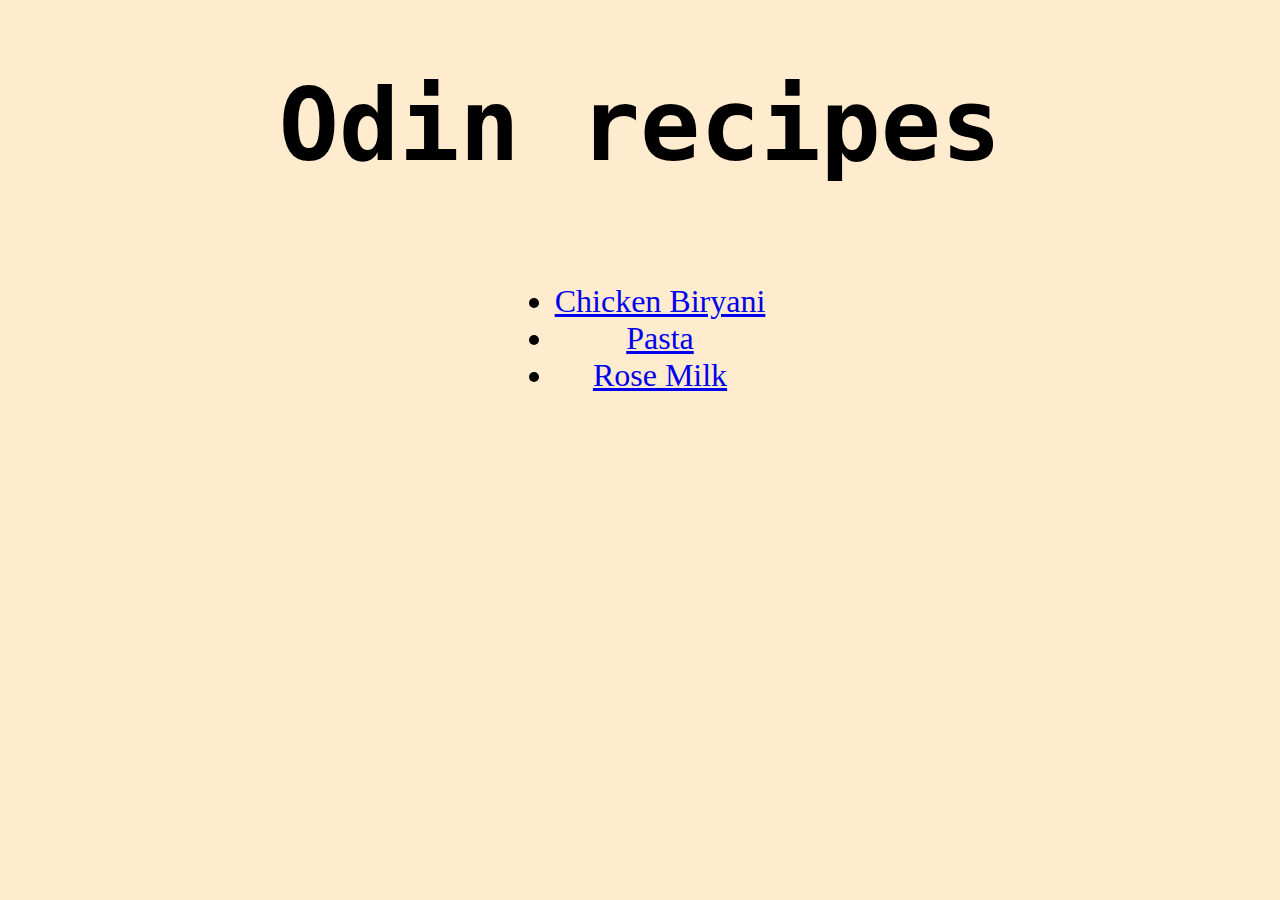
<file: index.html>
<!DOCTYPE html>
<html lang="en">
<head>
    <meta charset="UTF-8">
    <meta name="viewport" content="width=device-width, initial-scale=1.0">
    <title>Recipes</title>
    <link rel="stylesheet" href="styles/instyle.css">
</head>
<body>
    <h1>Odin recipes</h1>
    <div>
    <ul>
        <li><a href="recipes/Chicken_Biryani.html">Chicken Biryani</a></li>
        <li><a href="recipes/Pasta.html">Pasta</a></li>
        <li><a href="recipes/RoseMilk.html">Rose Milk</a></li>
    </ul>
    </div>
</body>
</html>
</file>
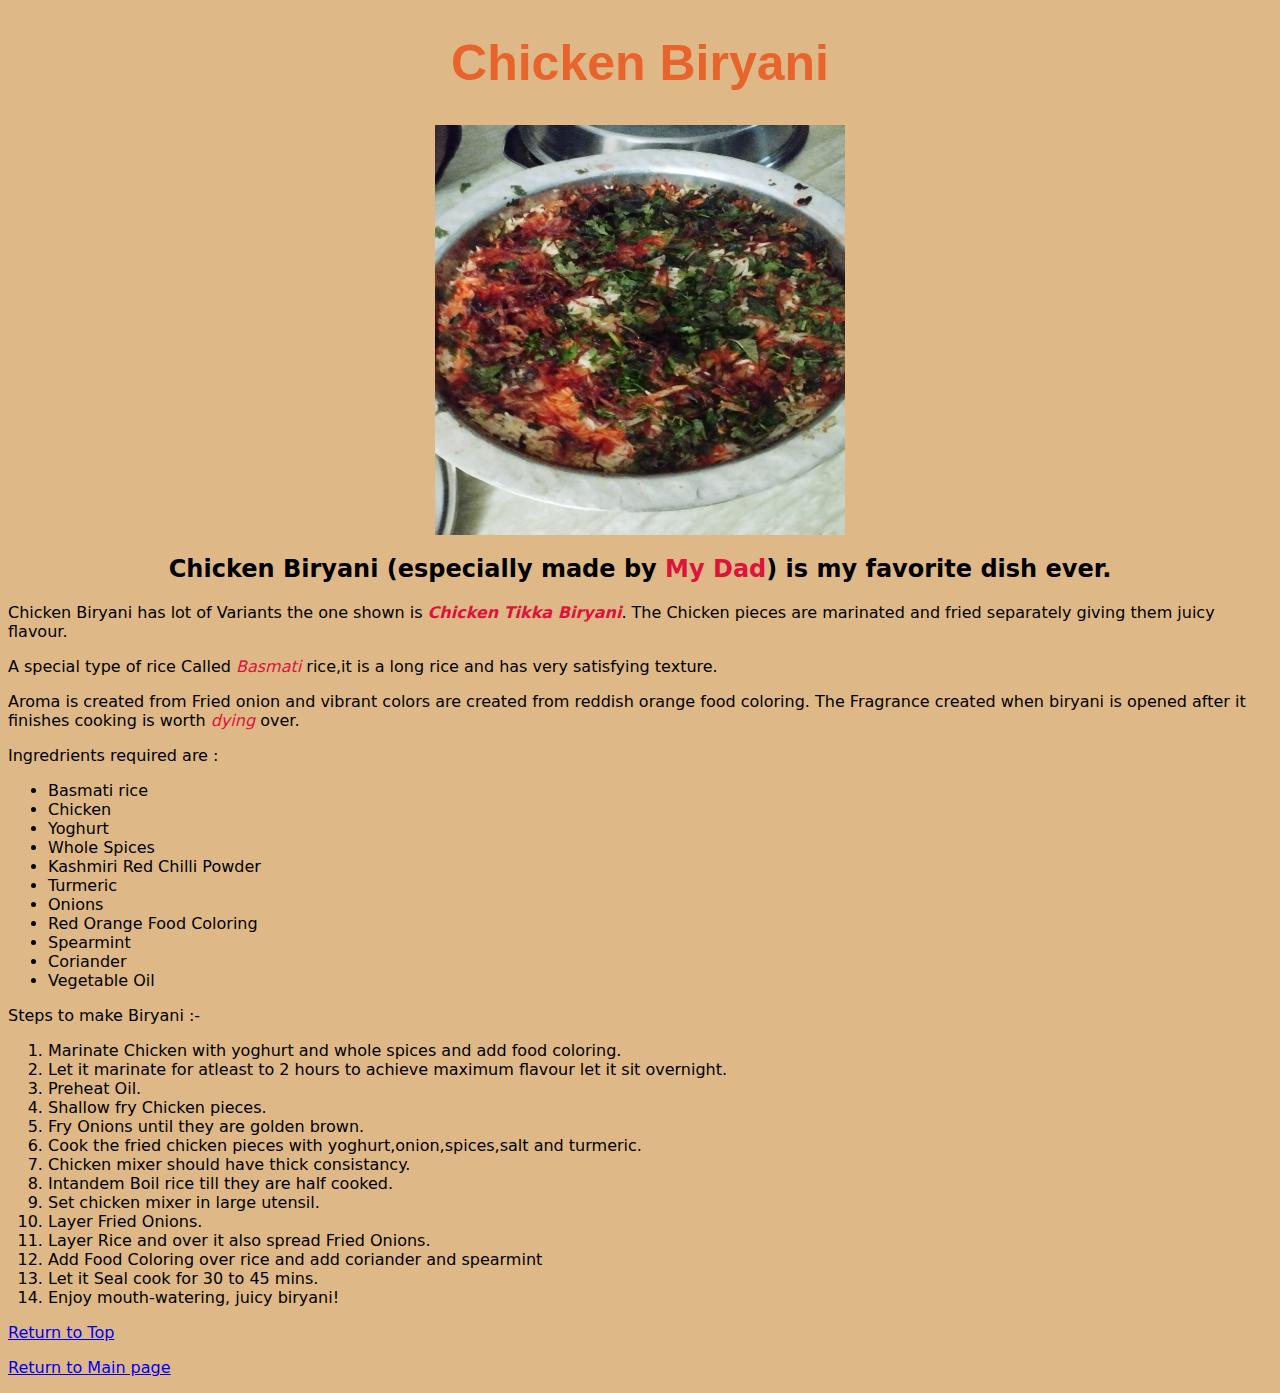
<file: recipes/Chicken_Biryani.html>
<!DOCTYPE html>
<html lang="en">
<head>
    <meta charset="UTF-8">
    <meta name="viewport" content="width=device-width, initial-scale=1.0">
    <title>Chicken Biryani</title>
    <link rel="stylesheet" href="../styles/ChickenStyle.css">
</head>
<body>
    <h1 id="header">Chicken Biryani</h1>
    <div class="aligner">
    <img src="../images/Chicken_Biryani.jpeg" alt="Image of Homemade Biryani by my Dad" height="410" width="410">
    </div>
        
    <h2>   Chicken Biryani (especially made by <strong>My Dad</strong>) is my favorite dish ever. </h2> 
    <p> Chicken Biryani has lot of Variants the one shown is <strong><em >Chicken Tikka Biryani</em></strong>.
        The Chicken pieces are marinated and fried separately giving them juicy flavour.</p>
    <p> A special type of rice Called <em>Basmati</em> rice,it is a long rice and has very satisfying texture.</p>
    <p> Aroma is created from Fried onion and vibrant colors are created from reddish orange food coloring.
        The Fragrance created when biryani is opened after it finishes cooking is worth <em>dying</em> over. 
    </p>
    <p>
        Ingredrients required are :
        <ul>
            <li>Basmati rice</li>
            <li>Chicken</li>
            <li>Yoghurt</li>
            <li>Whole Spices</li>
            <li>Kashmiri Red Chilli Powder</li>
            <li>Turmeric</li>
            <li>Onions</li>
            <li>Red Orange Food Coloring</li>
            <li>Spearmint</li>
            <li>Coriander</li>
            <li>Vegetable Oil</li>
        </ul>
    </p>
    <p>
        Steps to make Biryani :- 
        <ol>
            <li>Marinate Chicken with yoghurt and whole spices and add food coloring.</li>
            <li>Let it marinate for atleast to 2 hours to achieve maximum flavour let it sit overnight.</li>
            <li>Preheat Oil.</li>
            <li>Shallow fry Chicken pieces.</li>
            <li>Fry Onions until they are golden brown.</li>
            <li>Cook the fried chicken pieces with yoghurt,onion,spices,salt and turmeric.</li>
            <li>Chicken mixer should have thick consistancy.</li>
            <li>Intandem Boil rice till they are half cooked.</li>
            <li>Set chicken mixer in large utensil.</li>
            <li>Layer Fried Onions.</li>
            <li>Layer Rice and over it also spread Fried Onions.</li>
            <li>Add Food Coloring over rice and add coriander and spearmint</li>
            <li>Let it Seal cook for 30 to 45 mins.</li>
            <li>Enjoy mouth-watering, juicy biryani!</li>
        </ol>
    </p>
    <p>
    <a href="#header">Return to Top</a>
    </p>
    <p>
    <a href="../index.html">Return to Main page</a>
    </p>
</body>
</html>
</file>
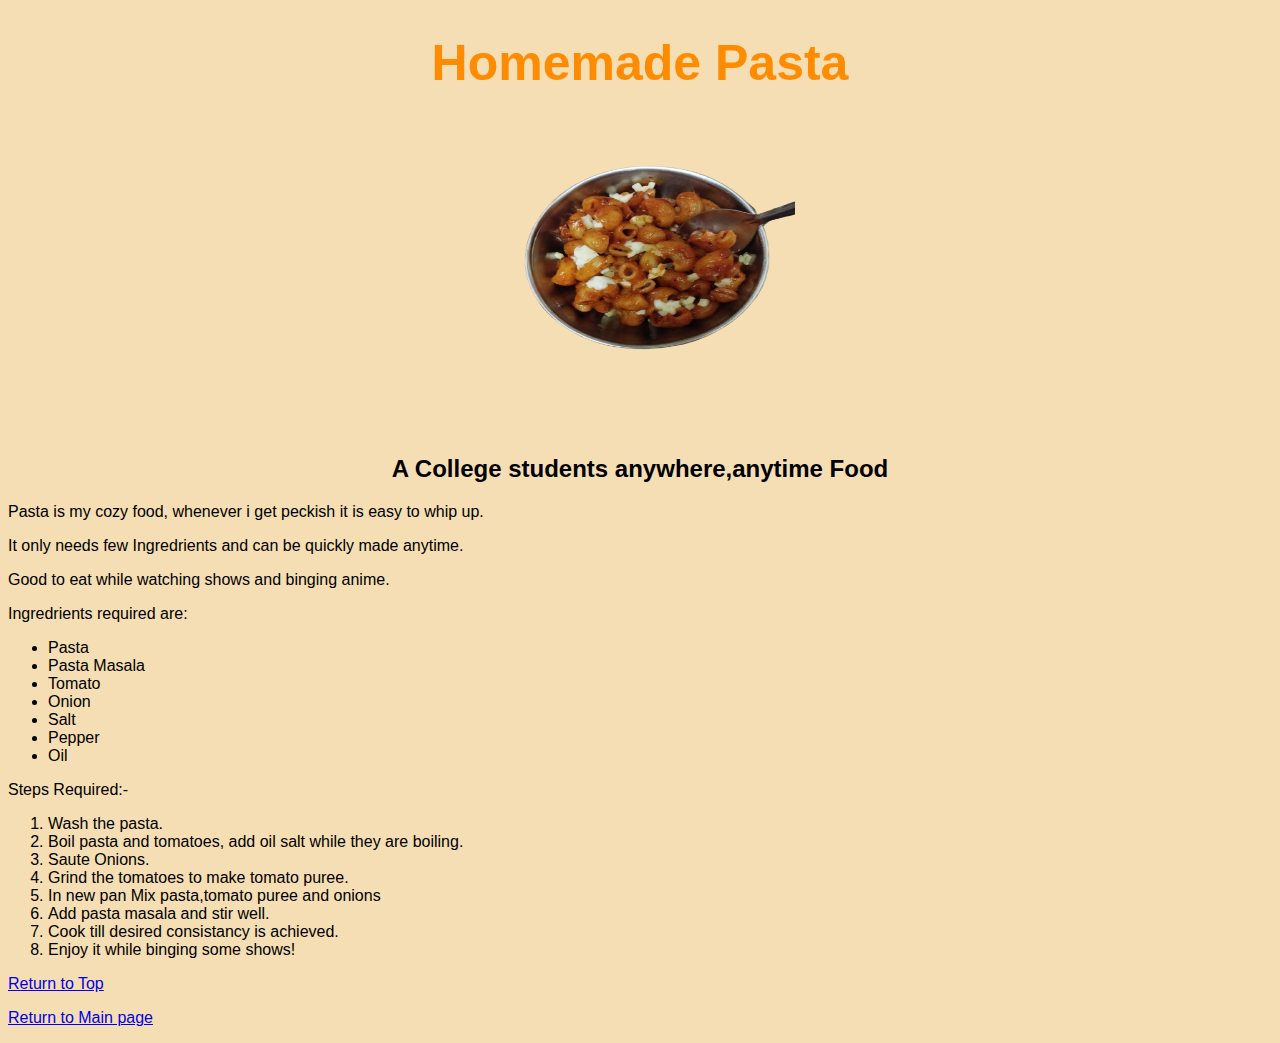
<file: recipes/Pasta.html>
<!DOCTYPE html>
<html lang="en">
<head>
    <meta charset="UTF-8">
    <meta name="viewport" content="width=device-width, initial-scale=1.0">
    <title>Pasta</title>
    <link rel="stylesheet" href="../styles/PastaStyle.css">
</head>
<body>
    <h1 id="header">Homemade Pasta</h1>
    <div class="aligner">
    <img src="../images/Pasta.png" alt="Image of Pasta made by My Sister" height="310" width="310" style="background-color: transparent;">
    </div>
    <h2>A College students anywhere,anytime Food</h2>
    <p>
        Pasta is my cozy food, whenever i get peckish it is easy to whip up.
    </p>
    <p>
        It only needs few Ingredrients and can be quickly made anytime.
    </p>
    <p>
        Good to eat while watching shows and binging anime.
    </p>
    <p>
        Ingredrients required are:
        <ul>
            <li>Pasta</li>
            <li>Pasta Masala</li>
            <li>Tomato</li>
            <li>Onion</li>
            <li>Salt</li>
            <li>Pepper</li>
            <li>Oil</li>
        </ul>
    </p>
    <p>
        Steps Required:- 
        <ol>
            <li>Wash the pasta.</li>
            <li>Boil pasta and tomatoes, add oil salt while they are boiling.</li>
            <li>Saute Onions.</li>
            <li>Grind the tomatoes to make tomato puree.</li>
            <li>In new pan Mix pasta,tomato puree and onions</li>
            <li>Add pasta masala and stir well.</li>
            <li>Cook till desired consistancy is achieved.</li>
            <li>Enjoy it while binging some shows!</li>
        </ol>
    </p>
    <p>
        <a href="#header">Return to Top</a>
    </p>
    <p>
        <a href="../index.html">Return to Main page</a>
    </p>
</body>
</html>
</file>
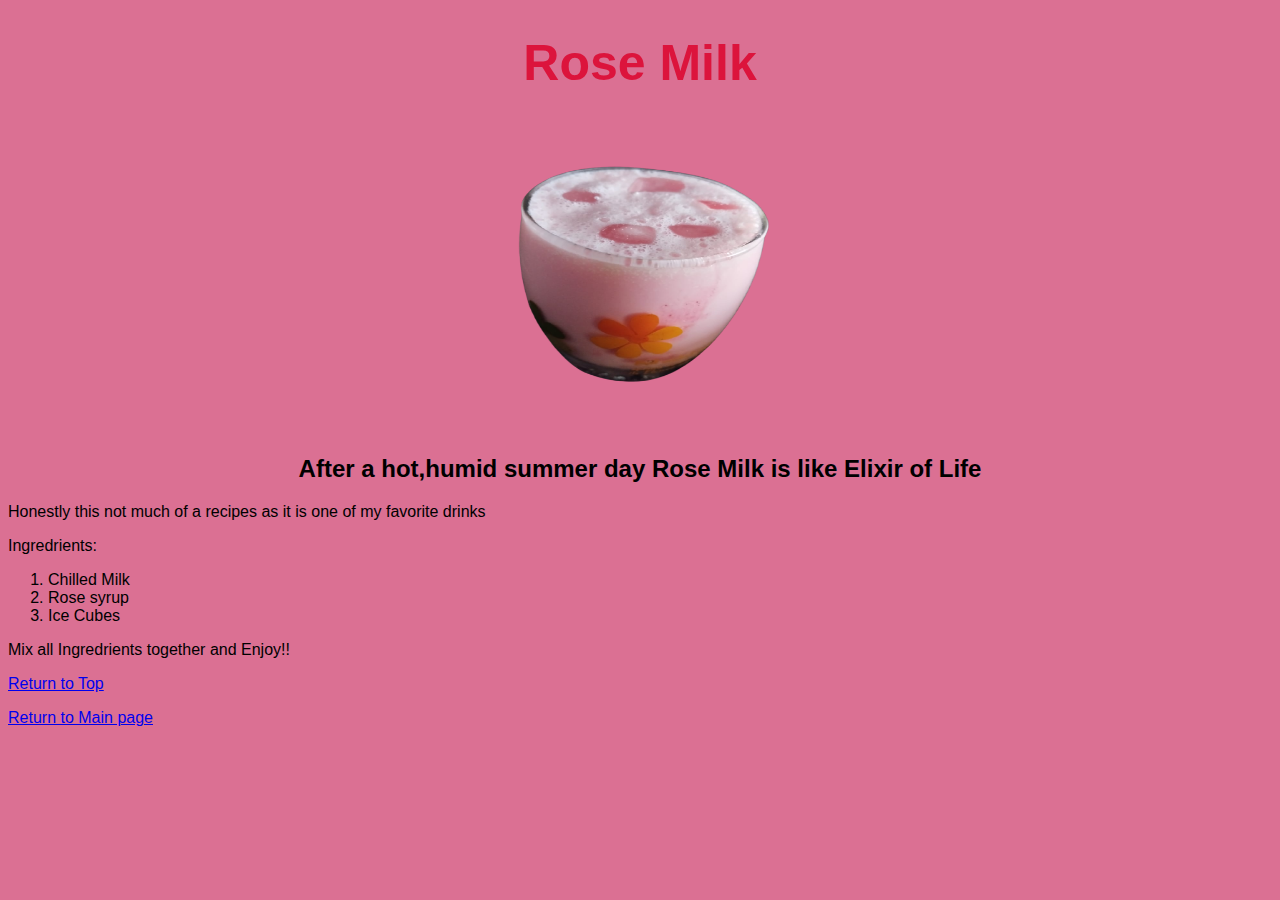
<file: recipes/RoseMilk.html>
<!DOCTYPE html>
<html lang="en">
<head>
    <meta charset="UTF-8">
    <meta name="viewport" content="width=device-width, initial-scale=1.0">
    <title>Rose Milk</title>
    <link rel="stylesheet" href="../styles/RoseStyle.css"
</head>
<body>
    <h1 id="header">Rose Milk</h1>
    <div class="aligner">
    <img src="../images/Rose.png" alt="image of Rose Milk with Ice" height="310" width="310" style="background-color: transparent;">
    </div>
    <h2>After a hot,humid summer day Rose Milk is like Elixir of Life</h2>
    <p>Honestly this not much of a recipes as it is one of my favorite drinks</p>
    <p>
        Ingredrients:
        <ol>
            <li>Chilled Milk</li>
            <li>Rose syrup</li>
            <li>Ice Cubes</li>
        </ol>
    </p>
    <p>Mix all Ingredrients together and Enjoy!!</p>
    <p>
        <a href="#header">Return to Top</a>
    </p>
    <p>
        <a href="../index.html">Return to Main page</a>
    </p>
</body>
</html>
</file>
<file: styles/instyle.css>
body{
    background-color:blanchedalmond;

}
h1{
    text-align: center;
    font-family: monospace;
    font-size: 100px;
}
div{
    display: flex;
    justify-content: center;
    align-items: center;
    text-align: center;
    font-size: xx-large;
}
</file>
<file: styles/ChickenStyle.css>
h1{
    font-family: Georgia, sans-serif;
    color:rgb(231, 100, 44);
    text-align: center;
    font-size: 50px;
}

h2{
    text-align: center;
}

body{
    background-color: burlywood;
    font-family:system-ui, -apple-system, BlinkMacSystemFont, 'Segoe UI', Roboto, Oxygen, Ubuntu, Cantarell, 'Open Sans', 'Helvetica Neue', sans-serif;
}
.aligner{
    display: flex;
    justify-content: center;
    align-items:center;
}

strong,em{
    color: crimson;
}
</file>
<file: styles/PastaStyle.css>
body{
    background-color: wheat;
    font-family: "Comic Sans MS",Arial, Helvetica, sans-serif;
}

.aligner{
    display: flex;
    justify-content: center;
    align-items:center;
}

h1{
    
    color:darkorange;
    text-align: center;
    font-size: 50px;
}

h2{
    text-align: center;
}
</file>
<file: styles/RoseStyle.css>
body{
    background-color: palevioletred;
    font-family: "Comic Sans MS",Arial, Helvetica, sans-serif;
}

.aligner{
    display: flex;
    justify-content: center;
    align-items:center;
}

h1{
    
    color:crimson;
    text-align: center;
    font-size: 50px;
}

h2{
    text-align: center;
}
</file>
